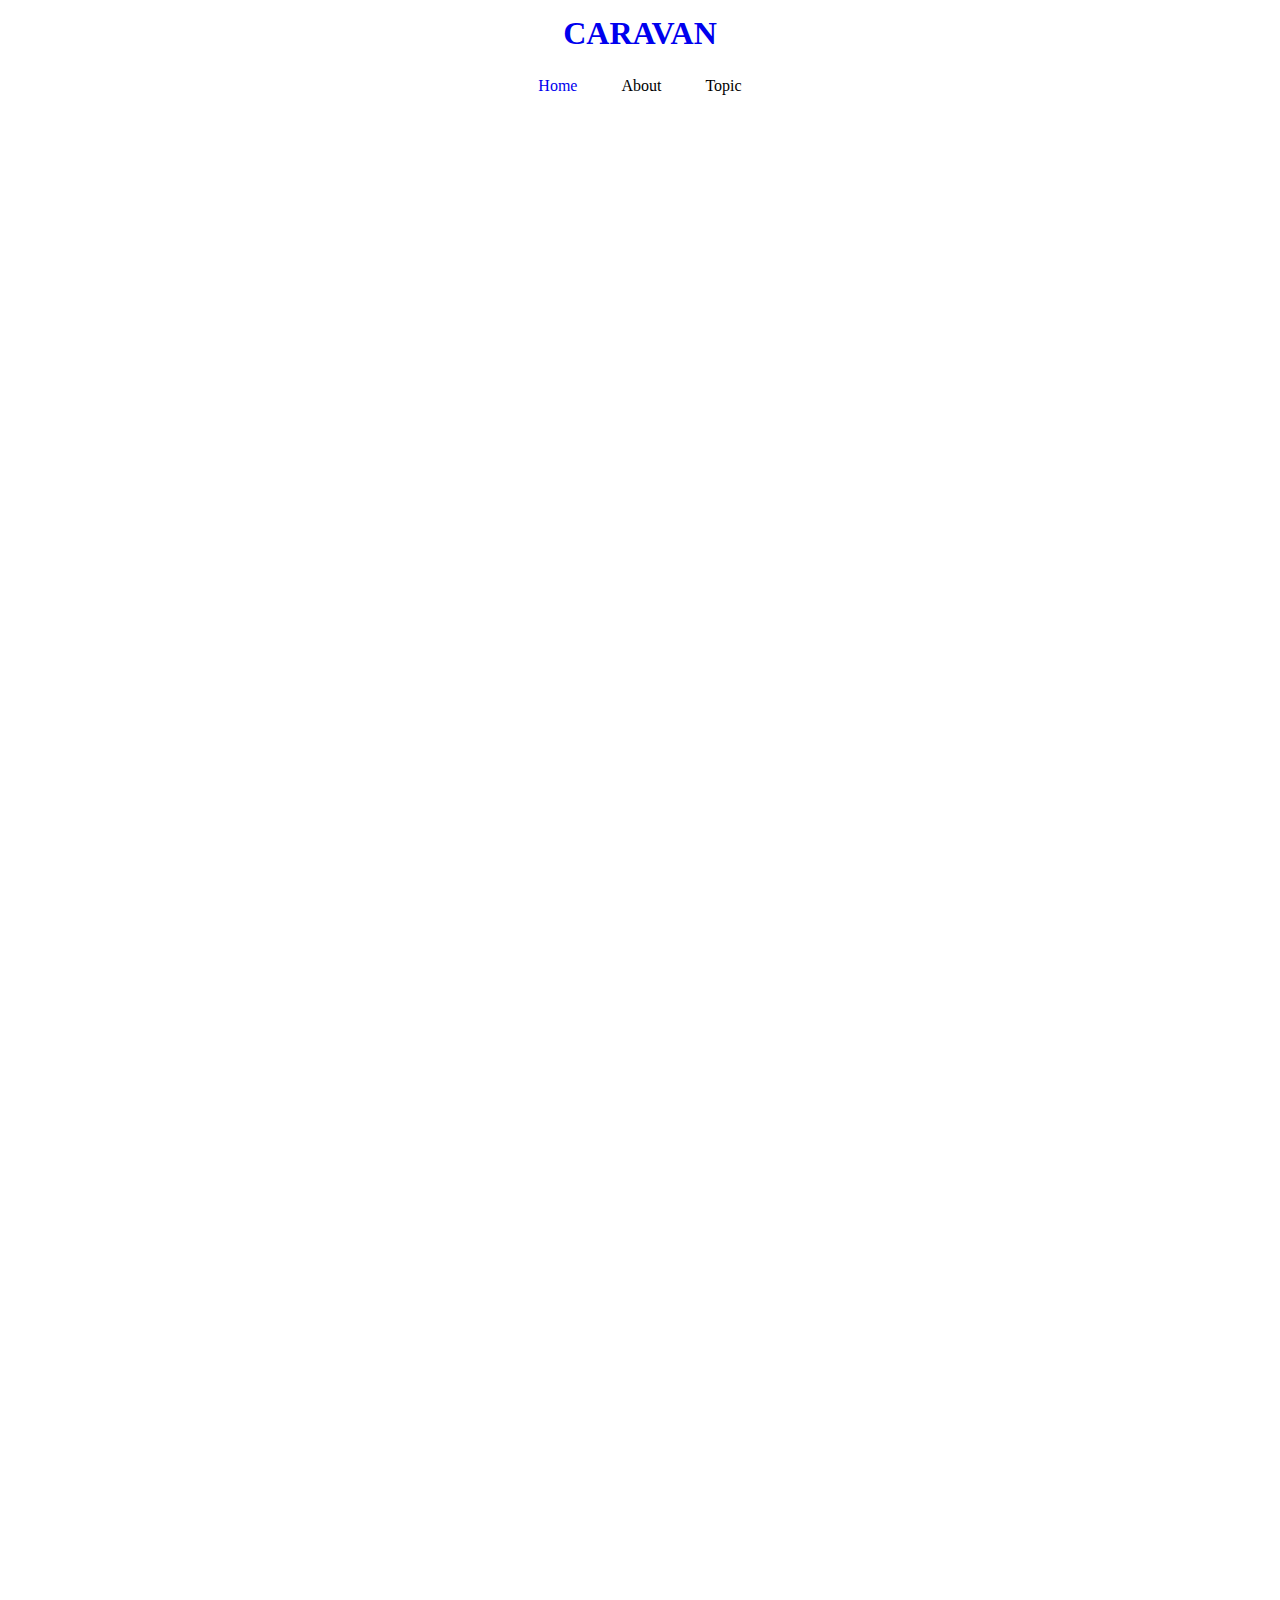
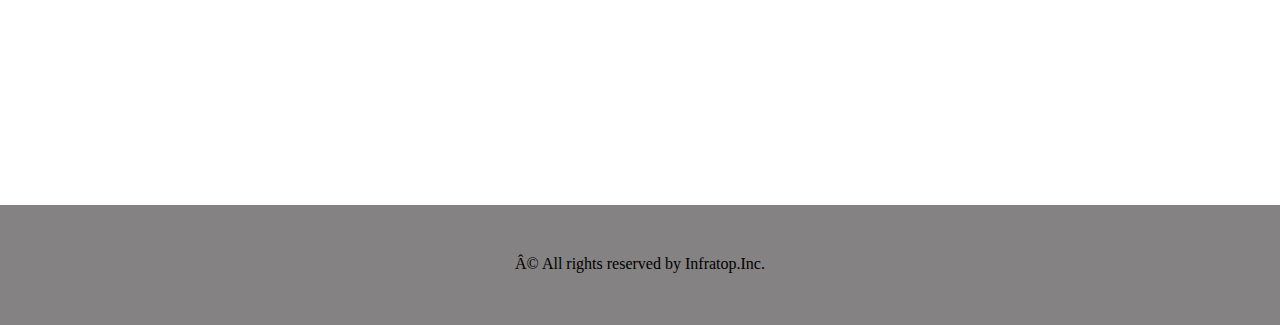
<file: index.html>
<!DOCTYPE html>
<html>
<hede>
	<mate charset="UTF-8">
	<link rel="stylesheet" href="style.css">
	<title>CARAVAN</title>
</hate>
<body>
	<header>
		<h1 class="headline">
			<a href="index.html">CARAVAN</a>
		</h1>
	</header>
	<nav>
    <ul class="nav-list">
      <li class="nav-list-item">
        <a href="index.html">Home</a>
      </li>
      <li class="nav-list-item">About</li>
      <li class="nav-list-item">Topic</li>
    </ul>
    </nav>
	<div class="main-visual">
		<div class="main-visual-content"></div>
	</div>
	<div class="main clearfix">
		<div class="blog"></div>
		<div class="sidebar"></div>
	</div>
	<footer>
		<p class="footer-text">© All rights reserved by Infratop.Inc.</p>
	</footer>
</body>
</html>
</file>
<file: style.css>
* {
	margin: 0;
	padding: 0;
	box-sizing: border-box;
}
a {
	text-decoration: none;
}
header {
  width: 90%;
  padding: 15px 0;
  margin: 0 auto;
  text-align: center;
}
header .headline {
  font-size: 32px;
}
.nav-list {
	text-align: center;
	padding: 10px 0;
	margin: 0 auat;
}
.nav-list-item {
	list-style: none;
	display: inline-block;
	margin: 0 20px;
}
.clearfix::after {
	content: "";
	display: block;
	clear: both;
}
.main-visual {
	width: 100%;
	height: 300px;
}
.main-visual-content {
	width: 350px;
	height: 300px;
}
.main {
	width: 840px;
	margin: 0 auto;
}
.blog {
	width: 600px;
	height: 1400px;
	float: left;
}
.sidebar {
	width: 240px;
	height: 1400px;
	float: left;
}
footer {
  width: 100%;
  height: 120px;
  text-align: center;
  padding: 50px 0;
  background-color: #848282;

}
.font-text {
	color: #fff;
}
</file>
